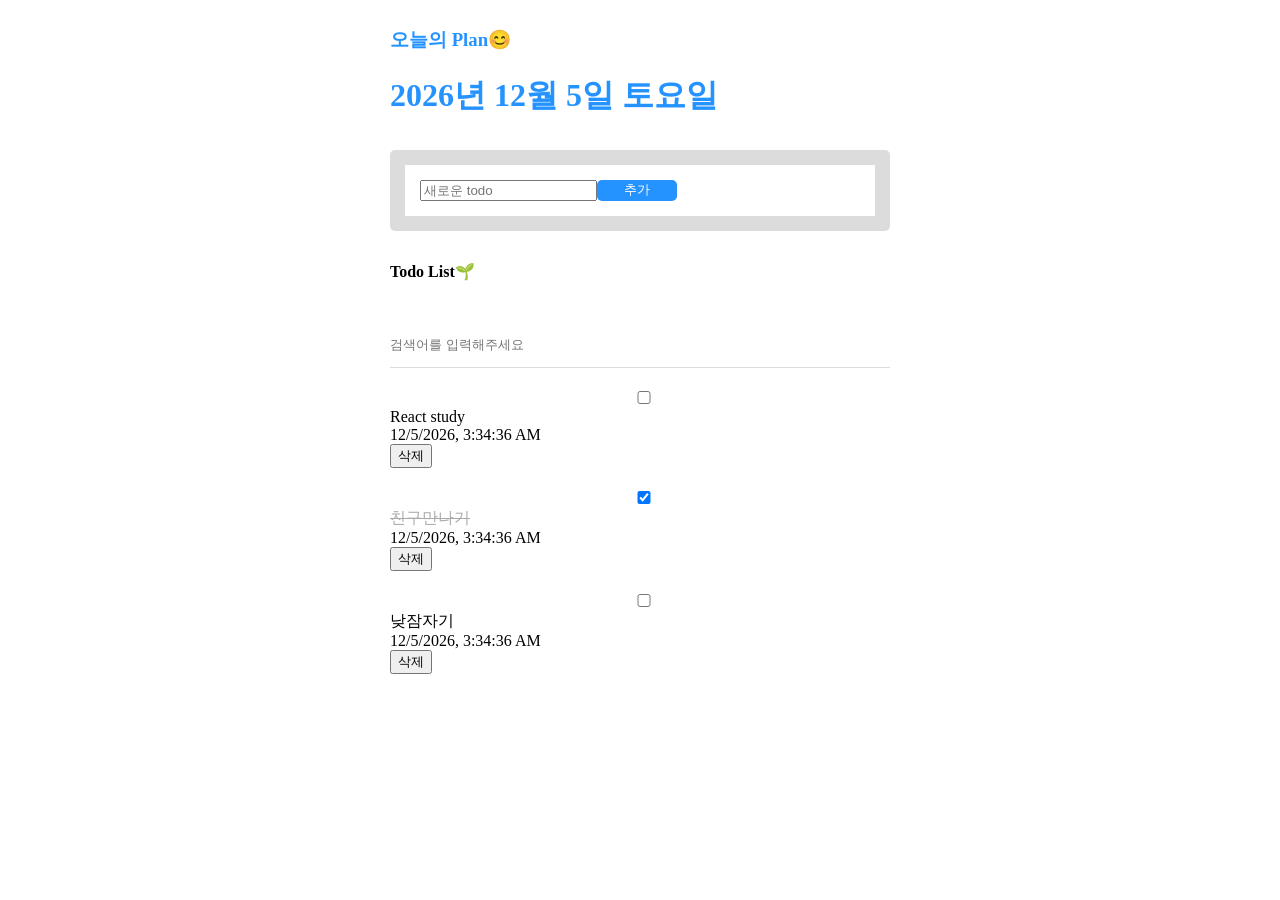
<file: TodoList/index.html>
<!doctype html>
<html lang="en">
  <head>
    <meta charset="UTF-8" />
    <meta name="viewport" content="width=device-width, initial-scale=1.0" />
    <title>Document</title>
    <link href="./css/App.css" rel="stylesheet" />
    <link href="./css/Editor.css" rel="stylesheet" />
    <link href="./css/Header.css" rel="stylesheet" />
    <link href="./css/List.css" rel="stylesheet" />
  </head>
  <body>
    <div class="App">
      <div class="Header">
        <h3>오늘의 Plan😊</h3>
        <h1 class="timenow"></h1>
      </div>
      <form>
        <div class="Editor">
          <input type="text" placeholder="새로운 todo" />
          <button>추가</button>
        </div>
      </form>
      <div class="List">
        <h4>Todo List🌱</h4>
        <input type="text" id="keyword" placeholder="검색어를 입력해주세요" />
        <div class="todos_wrapper">
          <!-- 여기에 새로 추가된 데이터가 들어간다.-->
        </div>
      </div>
    </div>
  </body>
  <script src="./js/script.js"></script>
</html>
</file>
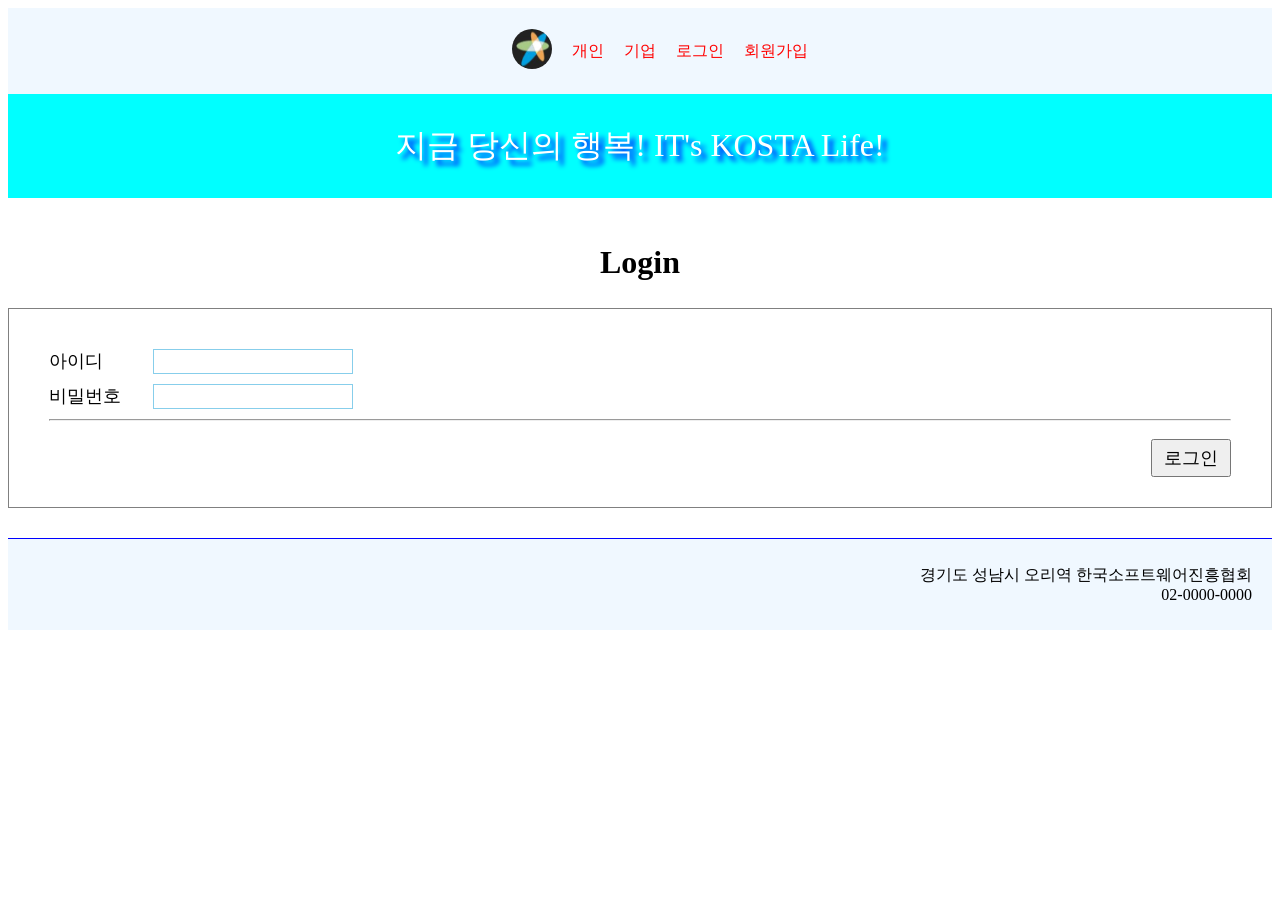
<file: kostabank/login.html>
<!DOCTYPE html>
<html lang="en">
<head>
  <meta charset="UTF-8">
  <title>IT's KOSTA - login</title>
    <link rel="stylesheet" href="css/navbar.css" type="text/css" />
  <link rel="stylesheet" href="css/common.css" type="text/css" />
  <link rel="stylesheet" href="css/footer.css" type="text/css" />
  <style>
     main{
      padding: 20px 0px;/*상하 좌우*/
    }
    main h1{
      text-align: center;
      padding: 5px;
    }

    main form{
       height: 200px;
       border: 1px solid gray;
       padding: 40px;
    }

    main .form-item{
      margin-bottom: 10px;
    }

     main .form-item label{
        display: inline-block;
        width: 100px;
        font-size: 18px;

     }

    main .form-item input{
      font-size: 18px;
      border: 1px skyblue solid;
      width: 200px;
    }

    main form button{
      float:right;
      width: 80px;
      font-size: 18px;
      padding: 5px;
      margin-top: 10px;
    }
  </style>

</head>
<body>
<header>
    <nav>
    <!-- 5개의 메뉴생성 -->
      <ul>
        <li class="logo"><a href="index.html"><img src="images/logo.jpg" alt="로고입니다." ></a></li>
        <li><a href="./personal.html">개인</a></li>
        <li><a href="busines.html">기업</a></li>
        <li><a href="login.html">로그인</a></li>
        <li><a href="register.html">회원가입</a></li>
      </ul> 
    </nav>
  </header>
  
 <div id="banner">지금 당신의 행복! IT's KOSTA Life!</div> 

 <main>
    <h1>Login</h1>
    <form action="index.html" method="get">
      <div class="form-item">
        <label for="id">아이디</label>
        <input type="text" id="id" name="id">
      </div>
      <div class="form-item">
        <label for="password">비밀번호</label>
        <input type="password" id="password" name="password">
      </div>
      <hr>
      <button>로그인</button>
    </form>
</main>

    <!-- footer-->
    <footer>
      <ul>
        <li>경기도 성남시 오리역 한국소프트웨어진흥협회</li>
        <li>02-0000-0000</li>
      </ul>
    </footer>

  </main>

<script type="text/javascript">
  
    document.querySelector("form").addEventListener("submit", function(){
     event.preventDefault(); //전송기능 막음

      let id = document.querySelector("#id") ; //document.getElementById("id")
      let pwd = document.querySelector("#password");//document.getElementById("password")
      
      if(id.value===""){
        alert("아이디를 입력해주세요.");
        id.focus();
        return;//함수를빠져나가라
      }
      
      if(pwd.value===""){
        alert("비밀번호를 입력해주세요.");
        pwd.focus();
        return ; // //함수를빠져나가라
      }
      
      alert("모든정보가 있습니다.");
     
      //모든 정보가 OK이니 이동하자. - 폼 전송
      event.target.submit();//전송 -index.html 이동
   
    });

</script>

</body>
</html>
</file>
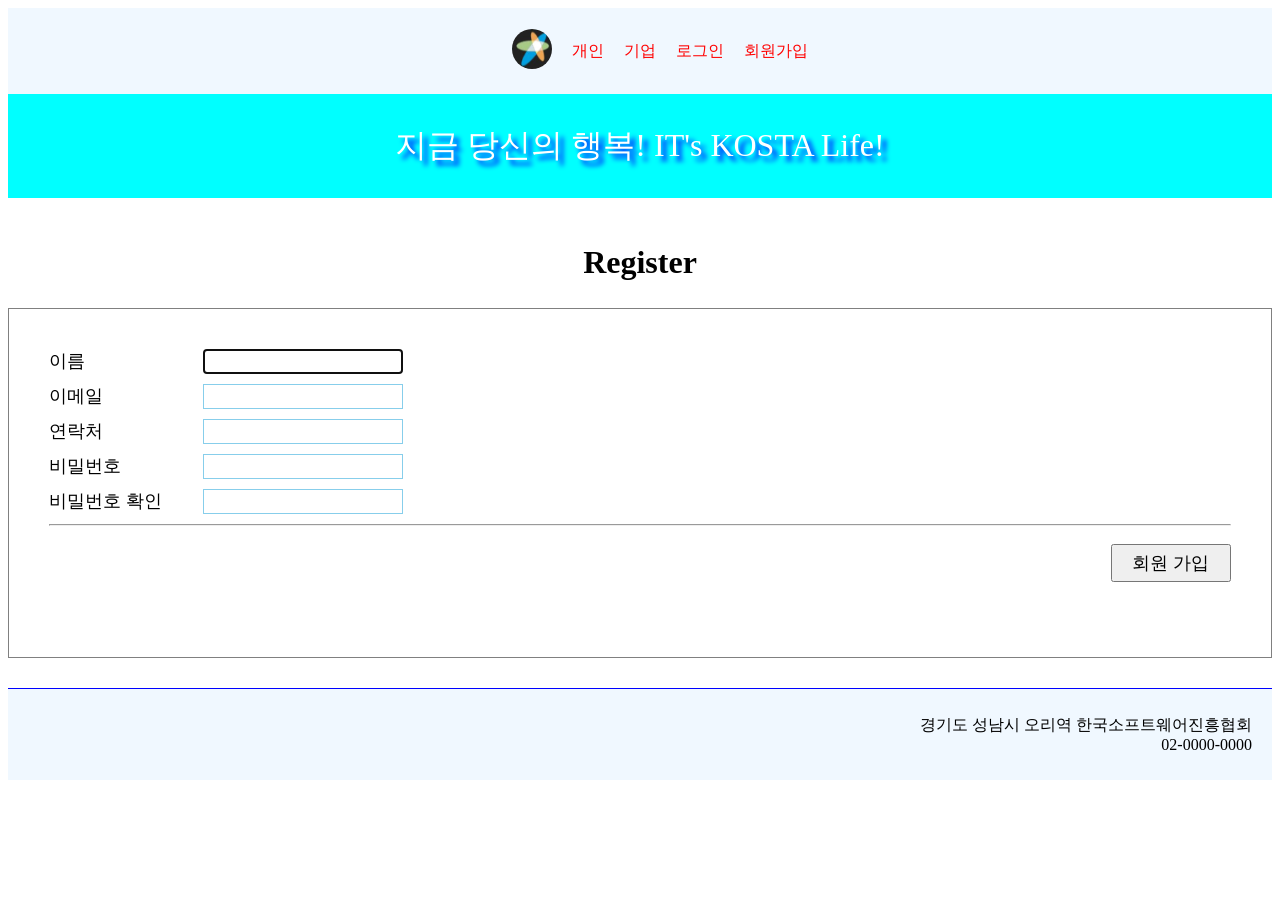
<file: kostabank/register.html>
<!DOCTYPE html>
<html lang="en">
<head>
  <meta charset="UTF-8">
 <link rel="stylesheet" href="css/navbar.css" type="text/css" />
  <link rel="stylesheet" href="css/common.css" type="text/css" />
  <link rel="stylesheet" href="css/footer.css" type="text/css" />
  <title>IT's KOSTA - register</title>
  <style>
  main{
      padding: 20px 0px;/*상하 좌우*/
    }
    main h1{
      text-align: center;
      padding: 5px;
    }

    main form{
       height: 350px;
       border: 1px solid gray;
       padding: 40px;
    }

    main .form-item{
      margin-bottom: 10px;
    }

     main .form-item label{
        display: inline-block;
        width: 150px;
        font-size: 18px;

     }

    main .form-item input{
      font-size: 18px;
      border: 1px skyblue solid;
      width: 200px;
    }

    main form button{
      float:right;
      width: 120px;
      font-size: 18px;
      padding: 5px;
      margin-top: 10px;
    }
  </style>
</head>
<body>
<header>
    <nav>
    <!-- 5개의 메뉴생성 -->
      <ul>
        <li class="logo"><a href="index.html"><img src="images/logo.jpg" alt="로고입니다." ></a></li>
        <li><a href="./personal.html">개인</a></li>
        <li><a href="busines.html">기업</a></li>
        <li><a href="login.html">로그인</a></li>
        <li><a href="register.html">회원가입</a></li>
      </ul> 
    </nav>
  </header>
  
 <div id="banner">지금 당신의 행복! IT's KOSTA Life!</div> 

  <main>
  <h1>Register</h1>
  <form action="index.html" method="get" novalidate="novalidate">
   <div class="form-item">
    <label for="name">이름</label>
    <input type="text" id="name" name="name" required="required" autofocus>
   </div>
   
   <div class="form-item">
    <label for="email">이메일</label>
    <input type="email" id="email" name="email" required >
   </div>

    <div class="form-item">
      <label for="phone">연락처</label>
      <input type="text" id="phone" name="phone">
    </div>

    <div class="form-item">
    <label for="password">비밀번호</label>
    <input type="password" id="password" name="password">
    </div>

    <div class="form-item">
    <label for="password2">비밀번호 확인</label>
    <input type="password" id="password2" name="password2">
  
   </div>

    <hr>
    <button id="btnRegister" type="button">회원 가입</button>
  </form>
  </main>

   <footer>
      <ul>
        <li>경기도 성남시 오리역 한국소프트웨어진흥협회</li>
        <li>02-0000-0000</li>
      </ul>
  </footer>


	<script type="text/javascript">
		
			//가입 버튼 클릭
			document.querySelector("#btnRegister").addEventListener("click", function(){
	  
			let state=true; // forEach를 빠져나가기위한 상태변수 
			
			// validateCheck ( document.querySelector("#email") )
			// validateCheck ( document.querySelector("#id") )
			// validateCheck ( document.querySelector("#name") )
			// validateCheck ( document.querySelector("#password") )
			// validateCheck ( document.querySelector("#email") )
			

			document.querySelectorAll("input").forEach(function(item, index){ //5개 
				//각 item마다 유효성 체크를 하자.
          // if(validateCheck(item)){// item은 input 요소
          //   return ; //함수를 빠져나가라
          // }

				if(state){
					console.log(1);
					if( validateCheck(item)){ //유효성체크에서 실패
						state=false; 
						//return;// 함수를빠져나가라.
					}
				  }
			});
			
			////위의 유효성체크가 성공하면..다음 일을 한다.///////////////////////////////////////////
			if(state){
				let email = document.querySelector("#email");
			   if(email.value.indexOf("@")==-1){
            alert("이메일형식이 아닙니다.")
            email.value="";
            email.focus();
            return;
			   }
			
			   
			   let password = document.querySelector("#password");
			   let password2 = document.querySelector("#password2");

			   if(password.value !== password2.value){
				  alert("비밀번호가 일치하지 않습니다.");
				
				 let pwdEle = document.querySelectorAll("[type='password']"); //[password1 ,password2]
				 pwdEle.forEach(function(item,index){
					  item.value=""; 
				   });
				
				password.focus(); //커서놓기
				return;//함수빠져나가라
			 }
			

			   //document.querySelector("form").submit();//전송(form의 action으로 설정한 곳으로 이동)
			   location.href="index.html";//폼전송안함(오직이동만한다)
			}//if문끝
			
		 }
			
	);
	
	
	//유효성 체크 (input요소를 객체로 전달받아 값 입력 체크 없으면 커서 놓기 )
const validateCheck = function (obj){
		if(obj.value===""){//obj가 이름, 이메일, 연락, 비번....
			alert("값을 입력해주세요.");
			obj.focus();
			return true;//유효성체크 실패
		}else{
			return false;//유효성체크 성공
		}
	}//validateCheck end
</script>
</body>
</html>
</file>
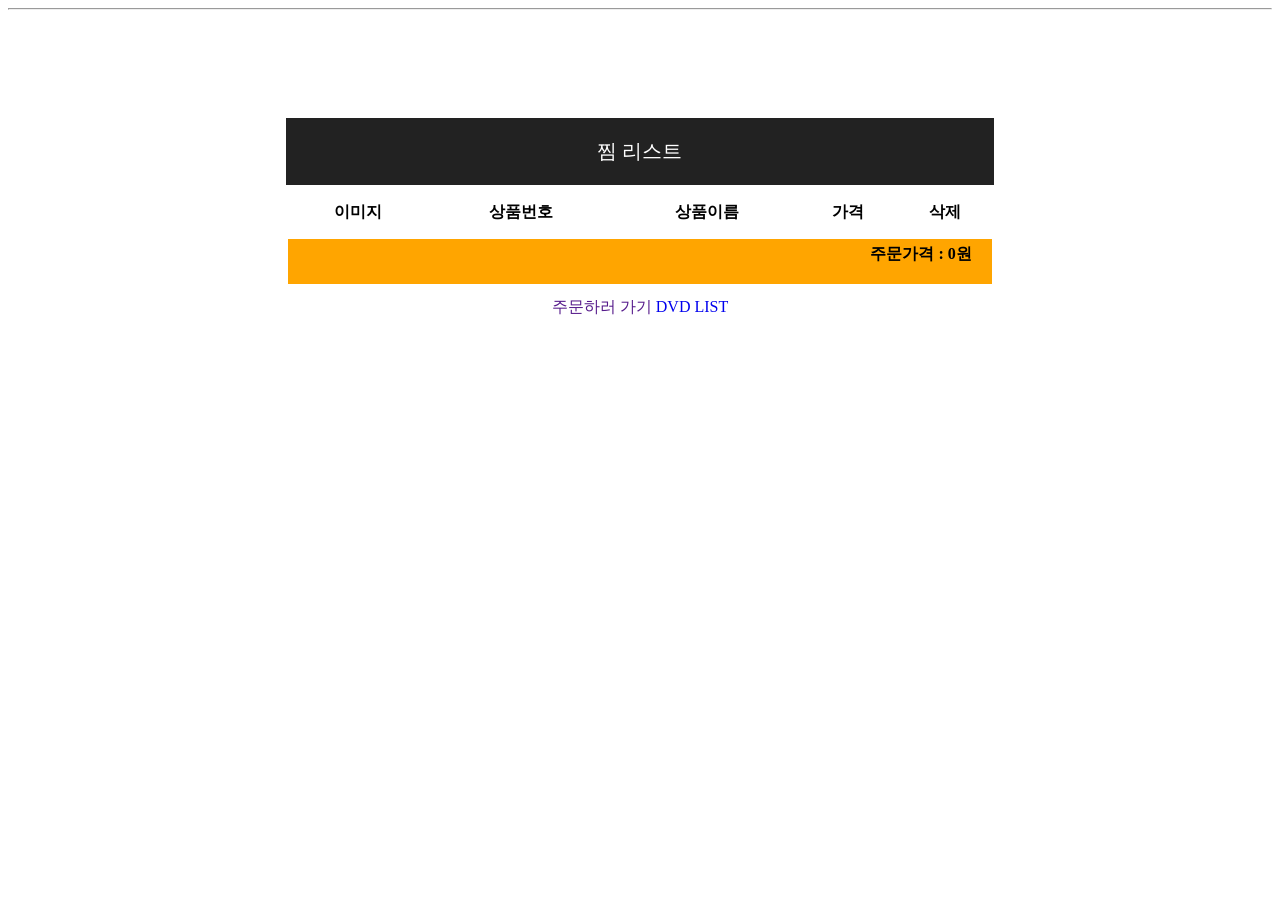
<file: Movie/cartList.html>
<!DOCTYPE html>
<html>
<head>
<meta charset="utf-8">
<title>Insert title here</title>
<link  rel="stylesheet" type="text/css" href="css/basic.css"  />
<style type="text/css">
.poster {
	width : 150px;
	height : 150px;
	
}

a{text-decoration: none}
</style>

</head>
<body>

<hr>
		<article class="main">
		<section>
			<table width="80%"  align="center"  >
			<caption class="caption">찜 리스트</caption>
			<thead>
				<tr><th>이미지</th><th>상품번호</th><th>상품이름</th><th>가격</th><th>삭제</th></tr>
			</thead>
			<tbody id="content">
			   <!-- 찜목록 출력 -->
			    
			</tbody>
			</table>
		</section>
		<section  class="toalprice" id="price">
			<!-- 가격 -->
		</section>
		<section class="link">
			<table   align="center">
			<tr><td align="center">
				<a href="">주문하러 가기</a> 
				<a href="index.html">DVD LIST</a> 
			</td></tr>
			</table>
		</section>
		</article>
		
		
		<script type="text/javascript">
		
				//localStorage정보 읽어오기
				const refreshPage = function (){
					let str="";
					let totalPrice=0;
		  
					for(let i =0; i < localStorage.length ; i++){
						let key = localStorage.key(i);  //1001
						let value = localStorage.getItem(key);//쿵푸팬더,img/movie_image2.jpg,3000
					   
						//value의 값을 , 기준으로 분리 
						let arr = value.split(",");
						
						str+=`<tr>`;
						str+=`<td><img src="${arr[1]}" class='poster'></td>`;
						str+=`<td>${key}</td>`;
						str+=`<td>${arr[0]}</td>`;
						str+=`<td>${parseInt(arr[2]).toLocaleString()}원</td>`;
						// str+=`<td><button type='button'  name="delItem" id="${key}" onclick="cartDel(${key})">삭제</button></td>`;
						 str+=`<td><button type='button'  id='${key}' name='delItem'>삭제</button></td>`;
						str+=`</tr>`;
						
						//가격 누적
						totalPrice += parseInt(arr[2]);
					
					}//for문끝
					
					//alert(str)
					//테이블에 추가
					document.querySelector("#content").innerHTML=str;
					
					//가격추가
					document.querySelector("#price").innerHTML="<b>주문가격 : " + totalPrice.toLocaleString() + "원</b>";
				   
				}//함수끝
				
				
				/*const cartDel = (delKey)=>{
					if( confirm("정말 삭제하실래요?") ){
					  localStorage.removeItem( delKey );
					   refreshPage();
				  }
				};*///삭제끝

				//동적으로 생성된 삭제버튼에  이벤트 적용
				document.body.addEventListener('click', function(event) {
					if (event.target.matches('[name=delItem]')) {
						let key = event.target.getAttribute("id"); // 
					    if( confirm("정말 삭제하실래요?") ){
							localStorage.removeItem( key );
							refreshPage();
						}
					}
   			 });
				
				
			refreshPage();
		
		  </script>	
</body>
</html>
</file>
<file: TodoList/css/App.css>
.App {
  display: flex;
  flex-direction: column;
  width: 500px;
  margin: 0 auto;
  gap: 10px;
}
</file>
<file: TodoList/css/Editor.css>
.Editor {
  display: flex;
  padding: 15px;
  border: 15px solid rgb(220, 220, 220);
  border-radius: 5px;
}

.Editor button {
  width: 80px;
  cursor: pointer;
  border: none;
  color: white;
  background-color: rgb(37, 147, 255);
  border-radius: 5px;
}
</file>
<file: TodoList/css/Header.css>
.Header {
  color: rgb(37, 147, 255);
}
</file>
<file: TodoList/css/List.css>
.List {
  display: flex;
  flex-direction: column;
  gap: 20px;
}

.List input {
  width: 100%;
  border: none;
  border-bottom: 1px solid rgb(220, 220, 220);
  padding: 15px 0;
}

.List input:focus {
  outline: none;
  border-bottom: 1px solid rgb(37, 147, 255);
}

.List .todos_wrapper {
  display: flex;
  flex-direction: column;
  gap: 20px;
}
</file>
<file: kostabank/css/navbar.css>
header nav ul li a{
    text-decoration: none;
}

/* 한번도 방문한적이 없는경우*/
 header nav ul li a:link{
   color: red;
}

/* 방문한적이 있는 경우 - 보안상 color만 가능*/
 header nav ul li a:visited{
  color: green;
}
/*마우스 올렸을 때*/
 header nav ul li a:hover{
   color: blueviolet; 
   text-decoration: underline;
}

/*메뉴를 가로 방향 */
nav ul {
  display:flex;  
  justify-content: center;
  align-items: center;
}

nav ul li{
    list-style-type: none;
    margin:0px 10px ; /*상하    좌우*/
}

nav ul li a img{
    width: 40px; height: 40px;
    border-radius: 20px;
}

nav{
    background-color:aliceblue;
     padding: 5px;
}
</file>
<file: kostabank/css/common.css>
#banner{
    background-color: aqua;
    color: white;
    font-size: xx-large;
    text-align: center;
    padding: 30px;
    text-shadow: 5px 5px 5px blue;
}
/* width, height 설정할 때 padding, border 의 크기를
  width, height의 크기를 유지하면서  width, height 내에  
  padding, border 가 설정된다*/
*{
    box-sizing: border-box;
}
</file>
<file: kostabank/css/footer.css>
footer{
  background-color: aliceblue;
  border-top: 1px solid blue;
  margin-top: 10px;
  padding: 10px;
}

 footer ul li{
    list-style-type: none;
    text-align: right ;
    padding-right: 10px;
}
</file>
<file: Movie/css/basic.css>
@CHARSET "EUC-KR";
.top {position: relative;  top: 50px;  right:30px; }
.main{position: relative;  top: 100px; width: 70%; margin: 0 auto;  }
.bottom{
	position: relative;  
	top: 10px;
	width:200px;
	margin: 0 auto; 
	
	}
.link{position: relative;  top: 10px; width: 70%; margin: 0 auto; }
.caption{  background-color:#222;
		   vertical-align: middle;   
		   text-align: center; 
		   padding: 20px;
		   font-size: 20px;
		   color: #fff;
		   }
.toalprice{  
	       background-color:orange;  
	       height:35px;  
	       vertical-align: middle;   
	       text-align: right;  
	       padding: 5px 20px;
	       width:75%;
	       margin: 0 auto;
	       }
thead tr {
	height: 50px;
	margin: 10px;
}

.orderviewbox{	position: absolute;  top: 150px;
   			width: 70%;	height: 300px;  
   			vertical-align: middle;    }
.orderview{border: 1px  solid  orange;	width: 350px;  height: 100px;  text-align: center; vertical-align: middle;   }
</file>
